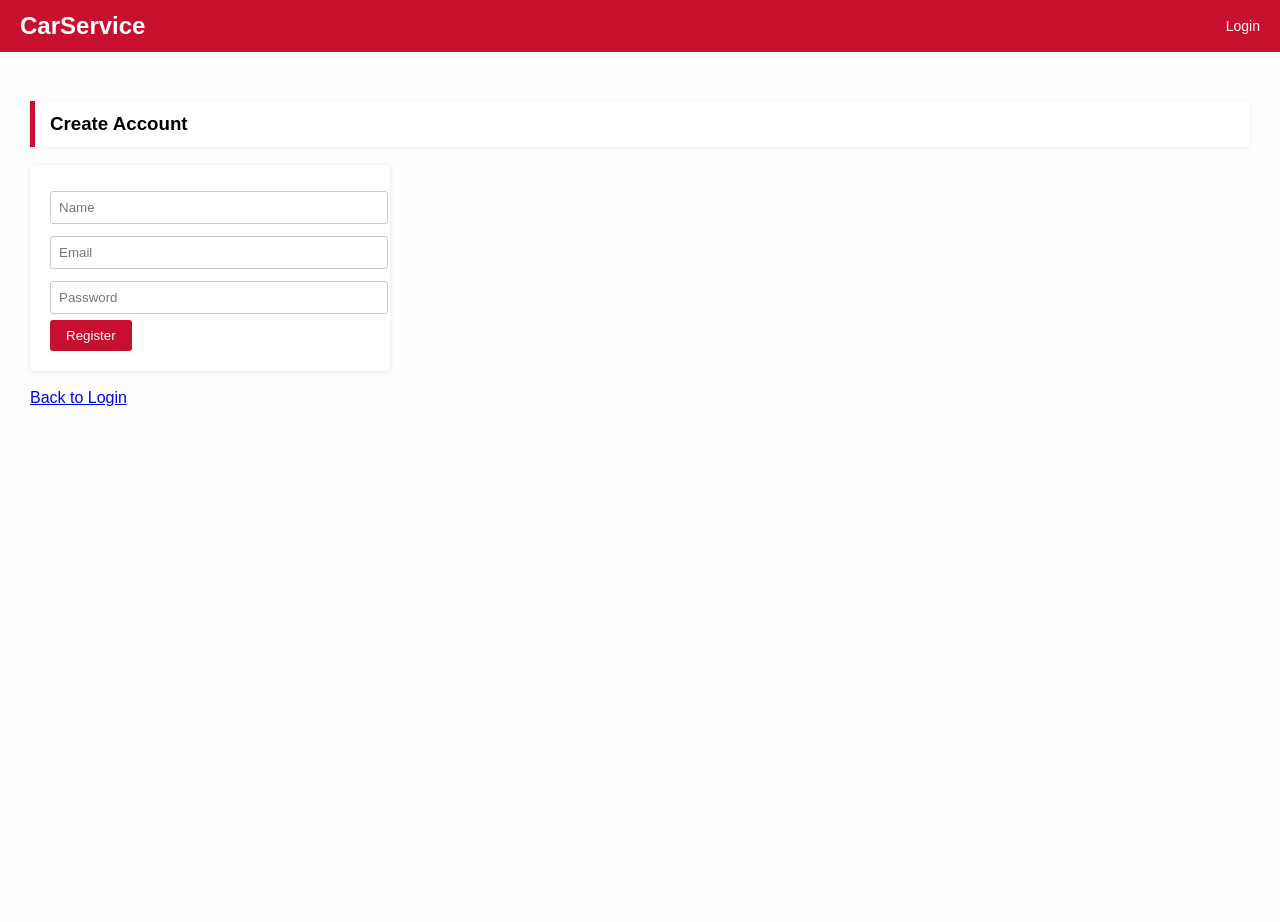
<file: templates/register.html>
<!doctype html>
<html>
	<head>
		<title>Register</title>

		<link rel="stylesheet" href="/static/css/style.css" />

		<meta name="viewport" content="width=device-width, initial-scale=1" />
	</head>

	<body>
		<nav class="navbar">
			<h2>CarService</h2>

			<div class="nav-links">
				<a href="/">Login</a>
			</div>
		</nav>

		<div class="container">
			<h3>Create Account</h3>

			<form method="POST">
				<input name="name" placeholder="Name" />

				<input name="email" placeholder="Email" />

				<input name="password" type="password" placeholder="Password" />

				<button type="submit">Register</button>
			</form>

			<br />

			<a href="/">Back to Login</a>
		</div>
	</body>
</html>
</file>
<file: static/css/style.css>
body {
    font-family: Arial, Helvetica, sans-serif;
    margin: 0;
    background: #f3f3f3 url("https://images.unsplash.com/photo-1487754180451-c456f719a1fc?q=80&w=1200") no-repeat fixed;
    background-size: cover;
}

/* HEADER */

.navbar {
    display: flex;
    justify-content: space-between;
    align-items: center;
    background: #c8102e;
    color: white;
    padding: 12px 20px;
    box-shadow: 0 2px 6px rgba(0, 0, 0, 0.15);
}

.navbar h2 {
    margin: 0;
    font-weight: 600;
}

.nav-links a {
    color: white;
    text-decoration: none;
    margin-left: 18px;
    font-size: 14px;
}

.nav-links a:hover {
    opacity: 0.8;
}

/* MAIN CONTAINER */

.container {
    padding: 30px;
    background: rgba(255, 255, 255, 0.95);
    min-height: 90vh;
}

/* DASHBOARD HERO */

.dashboard-hero {
    position: relative;
    height: 220px;
    border-radius: 6px;
    overflow: hidden;
    margin-bottom: 20px;
    box-shadow: 0 3px 8px rgba(0, 0, 0, 0.2);
}

/* CARD STYLE */

.container h3 {
    background: white;
    padding: 12px 15px;
    border-left: 5px solid #c8102e;
    box-shadow: 0 1px 4px rgba(0, 0, 0, 0.08);
}

/* FORMS */

form {
    background: white;
    padding: 20px;
    margin-top: 10px;
    box-shadow: 0 1px 5px rgba(0, 0, 0, 0.1);
    border-radius: 4px;
    width: 320px;
}

input,
select {
    padding: 8px;
    margin: 6px 0;
    width: 100%;
    border: 1px solid #ccc;
    border-radius: 3px;
}

button {
    padding: 8px 16px;
    background: #c8102e;
    color: white;
    border: none;
    cursor: pointer;
    border-radius: 3px;
}

button:hover {
    background: #a30d24;
}

/* TABLE */

table {
    border-collapse: collapse;
    width: 100%;
    background: white;
    margin-top: 15px;
    box-shadow: 0 1px 5px rgba(0, 0, 0, 0.1);
}

th,
td {
    border-bottom: 1px solid #eee;
    padding: 10px;
    text-align: left;
}

th {
    background: #fafafa;
    font-weight: 600;
}

tr:hover {
    background: #f7f7f7;
}

/* STATUS BADGES */

.status {
    padding: 4px 10px;
    border-radius: 20px;
    color: white;
    font-size: 12px;
    font-weight: bold;
}

.status-pending {
    background: #f0ad4e;
}

.status-approved {
    background: #5bc0de;
}

.status-completed {
    background: #5cb85c;
}

/* CATEGORY TITLES */

h4 {
    margin-top: 30px;
    color: #333;
    border-bottom: 2px solid #ddd;
    padding-bottom: 6px;
}

/* SERVICE IMAGE ROW */

.service-banner {
    width: 100%;
    height: 150px;
    object-fit: cover;
    border-radius: 6px;
    margin-bottom: 10px;
    position: relative;
}


/* SLIDER */

.slider {
    width: 100%;
    height: 100%;
    overflow: hidden;
}

.slide-track {
    display: flex;
    width: 100%;
    height: 100%;
    animation: slide 12s infinite;
}

.slide-track img {
    width: 100%;
    height: 100%;
    object-fit: cover;
    flex-shrink: 0;
}

/* TEXT OVER IMAGE */

.hero-text {
    position: absolute;
    bottom: 20px;
    left: 20px;
    color: white;
    font-size: 28px;
    font-weight: bold;
    text-shadow: 2px 2px 8px rgba(0, 0, 0, 0.8);
    z-index: 2;
}

.dashboard-hero::after {
    content: "";
    position: absolute;
    top: 0;
    left: 0;
    width: 100%;
    height: 100%;
    background: rgba(0, 0, 0, 0.35);
    z-index: 1;
}

/* ANIMATION */

@keyframes slide {

    0% {
        transform: translateX(0);
    }

    25% {
        transform: translateX(0);
    }

    30% {
        transform: translateX(-100%);
    }

    55% {
        transform: translateX(-100%);
    }

    60% {
        transform: translateX(-200%);
    }

    80% {
        transform: translateX(-200%);
    }

    85% {
        transform: translateX(-300%);
    }

    100% {
        transform: translateX(-300%);
    }

}
/* MOBILE RESPONSIVE */

@media (max-width:768px) {

    .navbar {
        flex-direction: column;
        align-items: flex-start;
    }

    .nav-links {
        margin-top: 10px;
    }

    .container {
        padding: 15px;
    }

    table {
        font-size: 13px;
    }

    form {
        width: 100%;
    }

    .dashboard-hero {
        font-size: 20px;
        height: 160px;
    }

}
</file>
